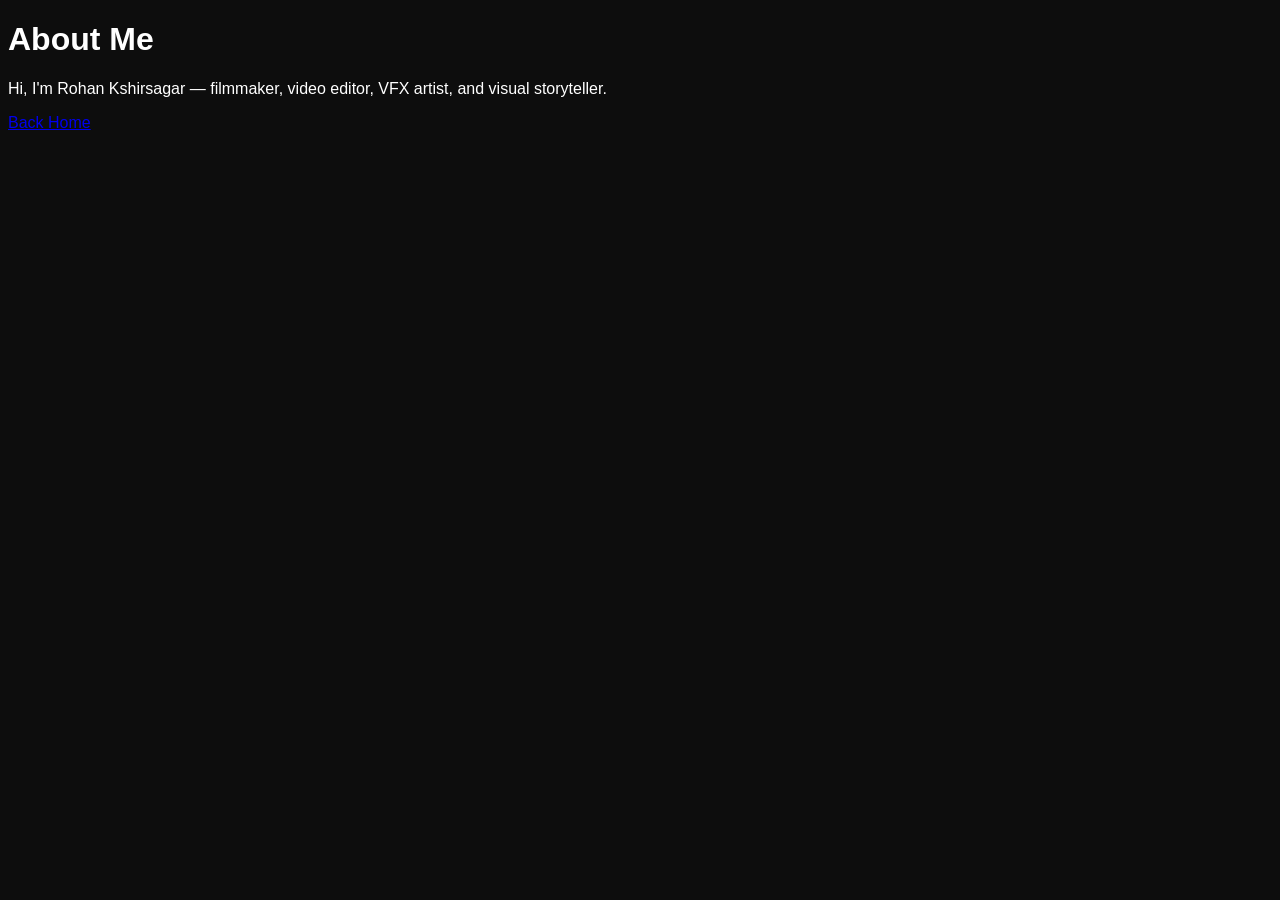
<file: about.html>
<!DOCTYPE html>
<html lang="en">
<head>
    <meta charset="UTF-8">
    <meta name="viewport" content="width=device-width, initial-scale=1.0">
    
    <title>About | Rohan Kshirsagar</title>

    <link rel="stylesheet" href="./assets/css/style.css">
</head>

<body>

    <h1>About Me</h1>

    <p>
        Hi, I'm Rohan Kshirsagar — filmmaker, video editor,
        VFX artist, and visual storyteller.
    </p>

    <a href="./index.html">Back Home</a>

</body>
</html>
</file>
<file: assets/css/style.css>
body{
    background:#0d0d0d;
    color:white;
    font-family:Arial,sans-serif;
}
.project-card{
    width: 350px;
    background:#111;
    border-radius:20px;
    overflow:hidden;
    padding:20px;
    margin-top:30px;
}

.project-card img{
    width:100%;
    height:220px;
    object-fit:cover;
    border-radius:12px;
}

.project-card h2{
    margin-top:15px;
    font-size:28px;
}

.project-card p{
    color:#999;
    margin-top:10px;
}
.projects-section{
    padding: 80px;
    background: #050505;
    min-height: 100vh;
}

.projects-title{
    font-size: 70px;
    color: white;
    margin-bottom: 50px;
}

.project-card{
    width: 450px;
    background: #111;
    border-radius: 25px;
    overflow: hidden;
    transition: 0.4s;
    box-shadow: 0 0 40px rgba(0,0,0,0.4);
}

.project-card:hover{
    transform: translateY(-10px);
}

.project-image{
    width: 100%;
    height: 300px;
    object-fit: cover;
    display: block;
}

.project-content{
    padding: 25px;
}

.project-content h2{
    font-size: 42px;
    color: white;
    margin-bottom: 15px;
}

.project-content p{
    color: #999;
    font-size: 18px;
    line-height: 1.6;
}

.back-btn{
    display: inline-block;
    margin-top: 40px;
    color: #ff6b35;
    text-decoration: none;
    font-size: 18px;
}

.projects-section{
    padding:80px !important;
    background:#050505 !important;
    min-height:100vh !important;
}

.projects-title{
    font-size:70px !important;
    color:white !important;
    margin-bottom:50px !important;
}

.project-card{
    width:450px !important;
    background:#111 !important;
    border-radius:25px !important;
    overflow:hidden !important;
    margin-top:30px !important;
    box-shadow:0 0 40px rgba(0,0,0,0.5) !important;
}

.project-image{
    width:100% !important;
    height:300px !important;
    object-fit:cover !important;
    display:block !important;
}

.project-content{
    padding:25px !important;
}

.project-content h2{
    font-size:42px !important;
    color:white !important;
}

.project-content p{
    color:#999 !important;
    font-size:18px !important;
}

.back-btn{
    color:#ff6b35 !important;
    text-decoration:none !important;
    font-size:20px !important;
}
.projects-section{
    min-height:100vh;
    padding:120px 8%;
    background:#0d0d0d;
}

.projects-grid{
    display:grid;
    grid-template-columns:repeat(auto-fit,minmax(320px,1fr));
    gap:40px;
}

.project-card{
    background:#151515;
    border-radius:20px;
    overflow:hidden;
    transition:0.4s;
    border:1px solid rgba(255,255,255,0.08);
}

.project-card:hover{
    transform:translateY(-10px);
}

.project-image{
    width:100%;
    height:260px;
    object-fit:cover;
    display:block;
}

.project-content{
    padding:25px;
}

.project-content span{
    color:#ff6b35;
    letter-spacing:3px;
    font-size:0.75rem;
    font-weight:600;
}

.project-content h2{
    margin-top:12px;
    font-size:2rem;
    color:white;
}

.project-content p{
    margin-top:10px;
    color:#bdbdbd;
}
.project-image{
    width:100%;
    height:100%;
    object-fit:cover;
    position:absolute;
    inset:0;
    z-index:1;
    opacity:0.55;
}

.project-content{
    position:relative;
    z-index:2;
}
.project{
    position:relative;
    overflow:hidden;
}

.project-image{
    position:absolute;
    inset:0;
    width:100%;
    height:100%;
    object-fit:cover;
    opacity:0.45;
    transition:0.5s;
}

.project:hover .project-image{
    transform:scale(1.05);
    opacity:0.6;
}

.project-content{
    position:relative;
    z-index:2;
}
</file>
